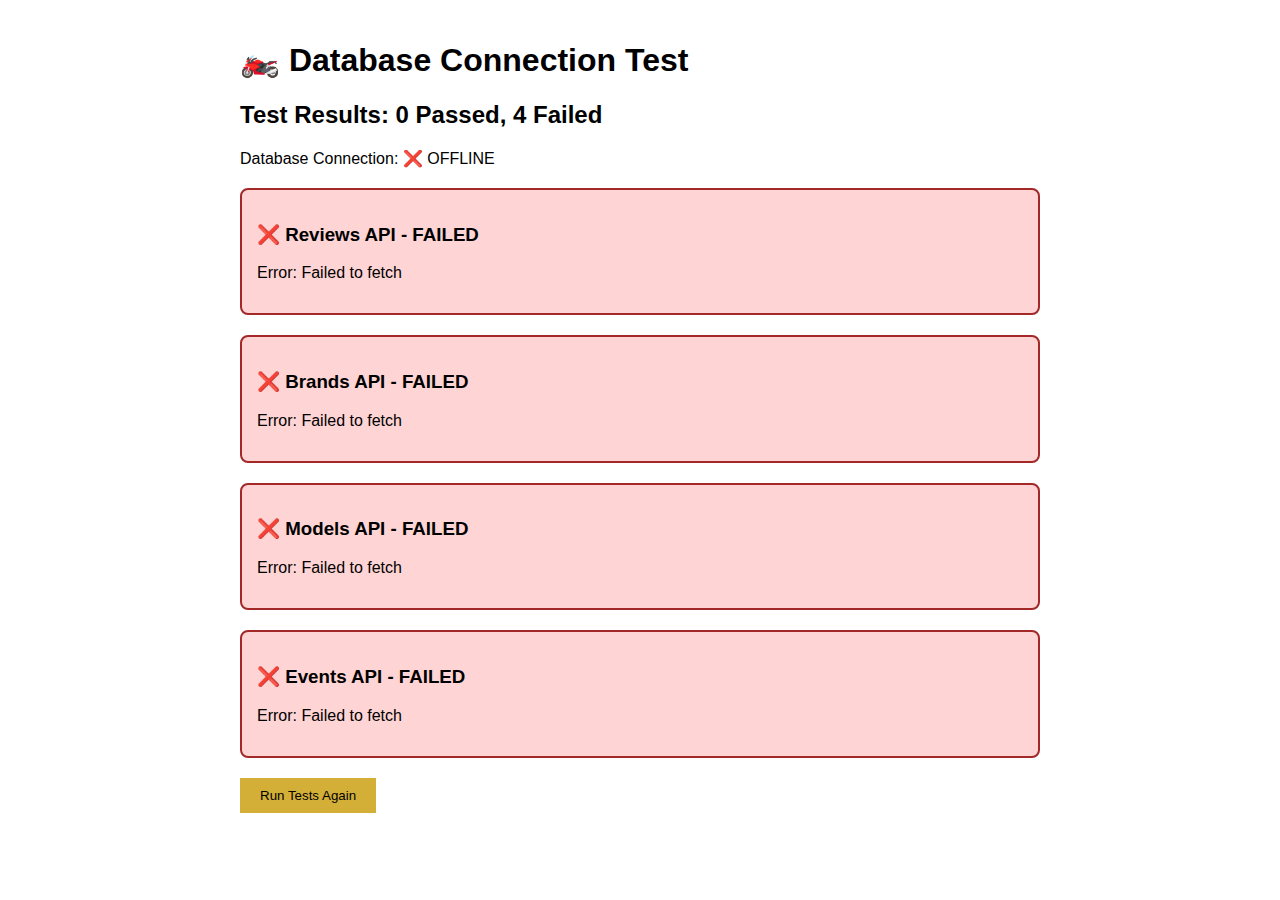
<file: vintagemoto/test_database.html>
<!DOCTYPE html>
<html>
<head>
    <title>Database Connection Test</title>
    <style>
        body { font-family: Arial, sans-serif; padding: 20px; max-width: 800px; margin: 0 auto; }
        .test { margin: 20px 0; padding: 15px; border-radius: 8px; }
        .success { background: #d4ffd4; border: 2px solid #28a428; }
        .error { background: #ffd4d4; border: 2px solid #a42828; }
        .loading { background: #fff3cd; border: 2px solid #ffc107; }
        pre { background: #f5f5f5; padding: 10px; border-radius: 4px; overflow-x: auto; }
        button { padding: 10px 20px; background: #d4af37; color: black; border: none; cursor: pointer; }
        button:hover { background: #b8941f; }
    </style>
</head>
<body>
    <h1>🏍️ Database Connection Test</h1>
    
    <div id="status">Testing connections...</div>
    
    <div id="tests"></div>
    
    <button onclick="runTests()">Run Tests Again</button>
    
    <script>
        async function testAPI(endpoint, name) {
            const testDiv = document.createElement('div');
            testDiv.className = 'test loading';
            testDiv.innerHTML = `<h3>${name}...</h3>`;
            document.getElementById('tests').appendChild(testDiv);
            
            try {
                const startTime = Date.now();
                const response = await fetch(`http://localhost/vintage-moto/api/${endpoint}`);
                const endTime = Date.now();
                const responseTime = endTime - startTime;
                
                if (!response.ok) {
                    throw new Error(`HTTP ${response.status}`);
                }
                
                const data = await response.json();
                
                testDiv.className = 'test success';
                testDiv.innerHTML = `
                    <h3>✅ ${name} - SUCCESS (${responseTime}ms)</h3>
                    <p>Records: ${data.length || 0}</p>
                    <details>
                        <summary>View Sample Data</summary>
                        <pre>${JSON.stringify(data.slice(0, 2), null, 2)}</pre>
                    </details>
                `;
                
                return { success: true, data: data };
                
            } catch (error) {
                testDiv.className = 'test error';
                testDiv.innerHTML = `
                    <h3>❌ ${name} - FAILED</h3>
                    <p>Error: ${error.message}</p>
                `;
                return { success: false, error: error.message };
            }
        }
        
        async function runTests() {
            document.getElementById('tests').innerHTML = '';
            
            const tests = [
                { endpoint: 'get_reviews.php', name: 'Reviews API' },
                { endpoint: 'get_brands.php', name: 'Brands API' },
                { endpoint: 'get_models.php', name: 'Models API' },
                { endpoint: 'get_events.php', name: 'Events API' }
            ];
            
            let passed = 0;
            let failed = 0;
            
            for (const test of tests) {
                const result = await testAPI(test.endpoint, test.name);
                if (result.success) passed++;
                else failed++;
            }
            
            document.getElementById('status').innerHTML = `
                <h2>Test Results: ${passed} Passed, ${failed} Failed</h2>
                <p>Database Connection: ${passed > 0 ? '✅ ACTIVE' : '❌ OFFLINE'}</p>
            `;
        }
        
        // Run tests on page load
        runTests();
    </script>
</body>
</html>
</file>
